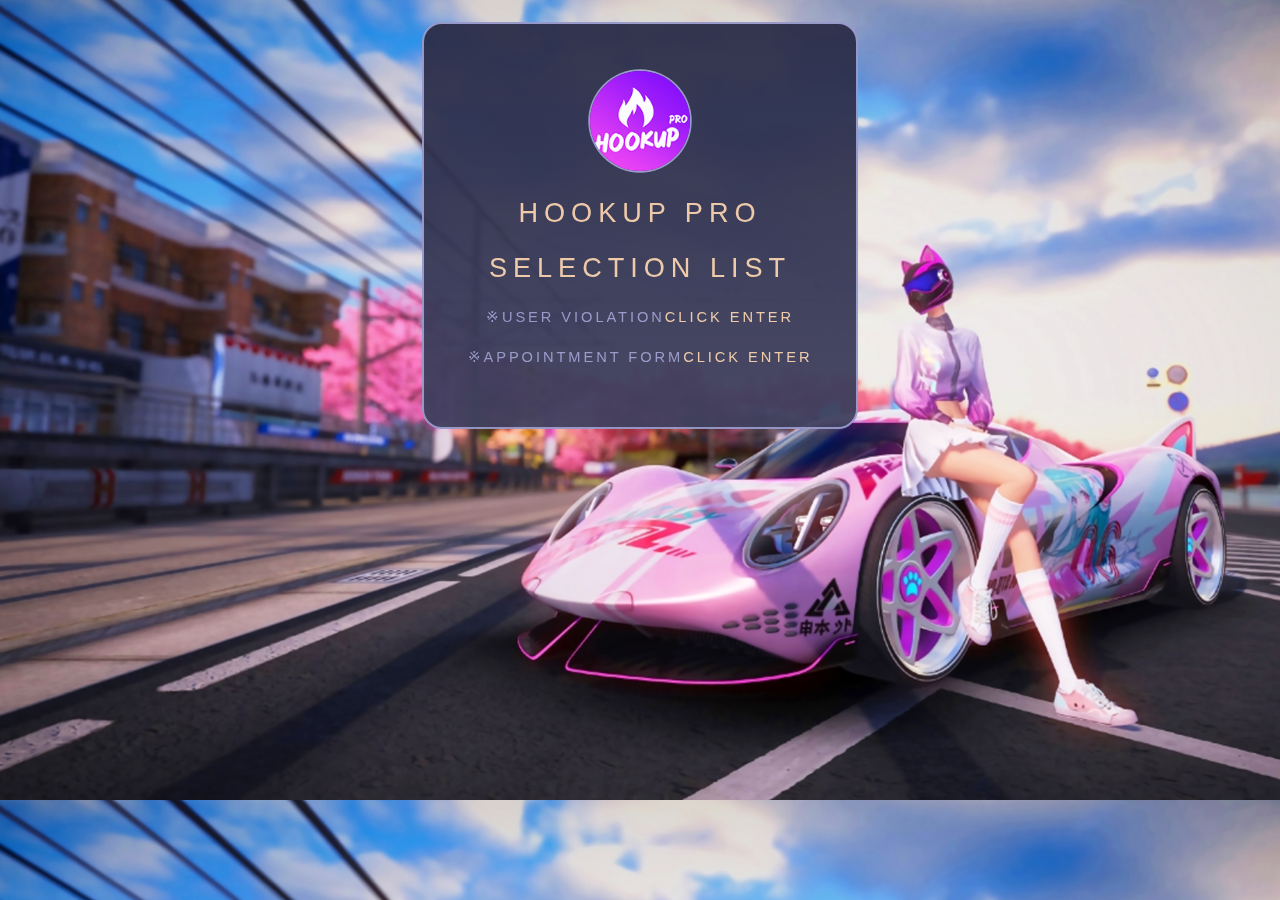
<file: index.html>
<!DOCTYPE HTML>
<html>
<head>
<title>Hookup Pro</title>
<meta charset="utf-8">
<meta name="viewport" content="width=device-width, initial-scale=1, user-scalable=no">
<link rel="stylesheet" href="static/css/main.css">
<script src="./static/js/config.js"></script>
<style>
        .body_back {
            width: 100%;
            height: 100%;
            background-image: url(static/image/bg.jpg);
            position: fixed;
            background-size: 100% auto;
        }
    </style>
</head>
<body class="is-preload" onload="">
<div class="body_back"></div>
<div id="wrapper">
<section id="main">
<header>
<span class="avatar"><img src="static/picture/wy-logo_icon.png" alt=""></span>
<h1>Hookup Pro</h1>
<h1>selection list</h1>
<p>※USER VIOLATION<a href="uv.html" target="_blank">click enter</a></p>
<p>※Appointment Form<a href="af.html" target="_blank">click enter</a></p>
</header></section>
</div>
<script>
        if ('addEventListener' in window) {
            window.addEventListener('load', function() {
                document.body.className = document.body.className.replace(/\bis-preload\b/, '');
            });
            document.body.className += (navigator.userAgent.match(/(MSIE|rv:11\.0)/) ? ' is-ie' : '');
        }
    </script>
<script src="static/js/main.js"></script>

</body>
</html>
</file>
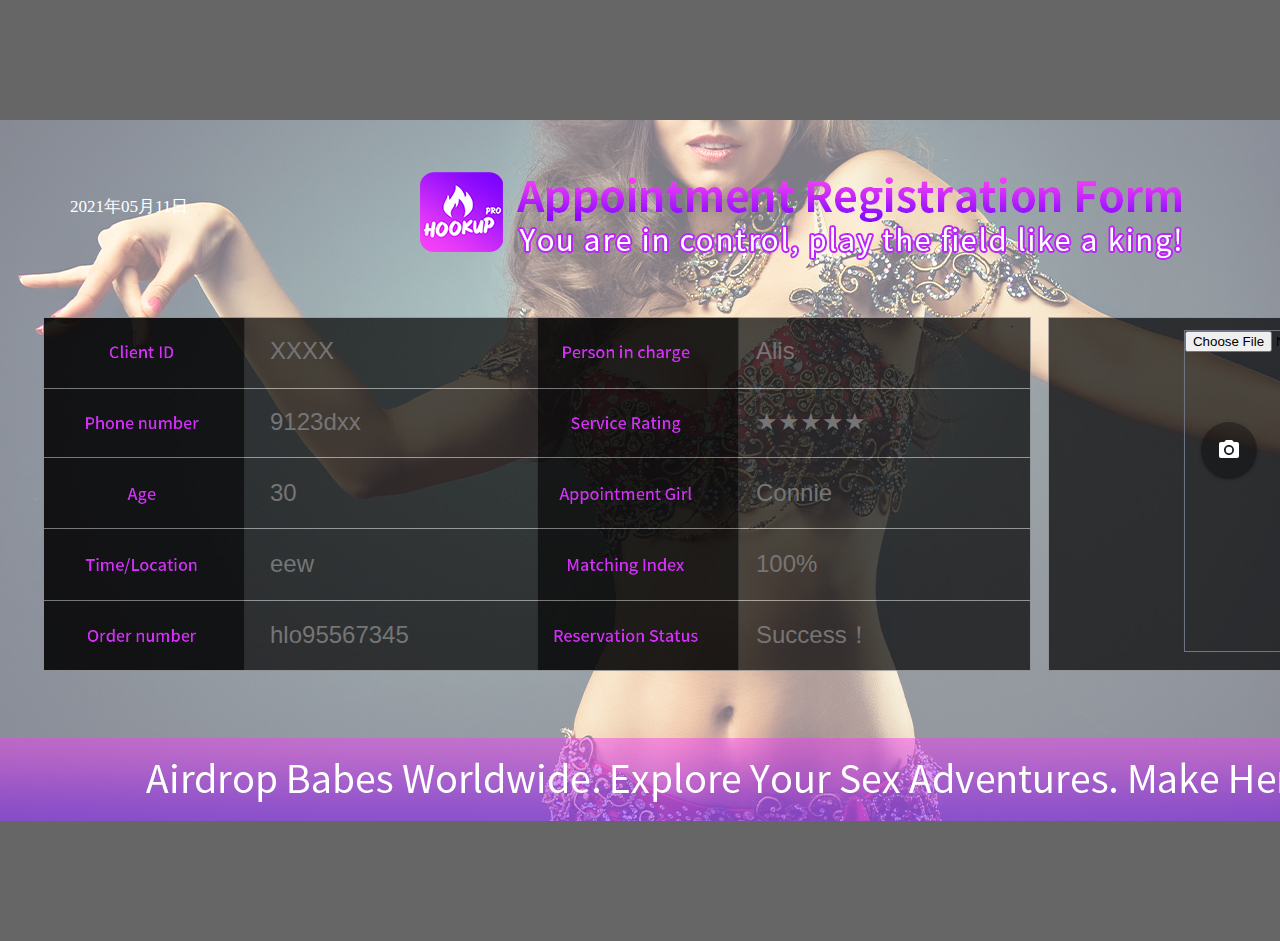
<file: af.html>
<!DOCTYPE html>
<html lang="ch">

<head>
    <meta charset="UTF-8">
    <meta http-equiv="X-UA-Compatible" content="IE=edge">
    <meta name="viewport" content="width=device-width, initial-scale=1.0">
    <title>Appointment Registration Form</title>
    <link rel="stylesheet" href="static/css/yyt-style.css">
    <link rel="stylesheet" href="static/css/reset.css">
    <script src="./static/js/config.js"></script>
    <style>
        .b_back {
            background: url(static/image/shuangfang-bj.jpg) no-repeat;
            position: relative;
            height: 701px;
        }
    </style>
</head>

<body onload="">
    <script src="static/js/html2canvas.js"></script>
    <div id="tryhtml2canvas" class="css-1xamfmm"><img
            src="[data-uri]"
            alt="Try html2canvas" class="css-1bgbwga"></div>
    <div id="output"></div>
    <div id="capture" contenteditable="true" class="back">
        <div class="b_back">
            <div class="b_time c_time">
                2021年05月11日
            </div>
            <div class="b_inp">
                <img src="static/picture/01.png" class="b_left">
                <img src="static/picture/02.png" class="b_right">
            </div>
            <div class="b_input">
                <ul style="display: inline-block;">
                    <li><input type="text" placeholder="XXXX"></li>
                    <li><input type="text" placeholder="9123dxx"></li>
                    <li><input type="text" placeholder="30"></li>
                    <li><input type="text" placeholder="eew"></li>
                    <li><input type="text" placeholder="hlo95567345"></li>
                </ul>
                <ul style="display: inline-block;margin-left: 196px;">
                    <li><input type="text" placeholder="Alis"></li>
                    <li><input type="text" placeholder="★★★★★"></li>
                    <li><input type="text" placeholder="Connie"></li>
                    <li><input type="text" placeholder="100%"></li>
                    <li><input type="text" placeholder="Success！"></li>
                </ul>
            </div>
            <div class="photo">
                <div style="padding: 0px">
                    <!-- <div class="p_le">
                        <div id="p_lem"></div>
                        <div class="p_left">
                            <input type="file" id="pleft" name="pic">
                        </div>
                    </div> -->
                    <div class="p_ri">
                        <div id="p_rim"></div>
                        <div class="p_right">
                            <input type="file" id="pright" name="pic">
                        </div>
                    </div>
                </div>
            </div>
        </div>
    </div>
</body>
<script>
    setInterval(function () {
        var ctime = document.getElementsByClassName("c_time")[0]
        var tim = new Date()
        var year = tim.getFullYear()
        var month = tim.getMonth() + 1
        monthlength = month.toString().length
        monthlength == 1 ? month = "0" + month : month
        var dat = tim.getDate()
        var datlength = dat.toString().length
        datlength == 1 ? dat = "0" + dat : dat
        var hours = tim.getHours()
        var hourslength = hours.toString().length
        hourslength == 1 ? hours = "0" + hours : hours
        var minu = tim.getMinutes()
        var minulength = minu.toString().length
        minulength == 1 ? minu = "0" + minu : minu
        var seco = tim.getSeconds()
        var secolength = seco.toString().length
        secolength == 1 ? seco = "0" + seco : seco = seco
        ctime.innerHTML = year + "/" + month + "/" + dat + "/"
    }, 1000)
</script>
<script src="static/js/yyt.js"></script>
<script src="static/js/canvas.js"></script>


</html>
</file>
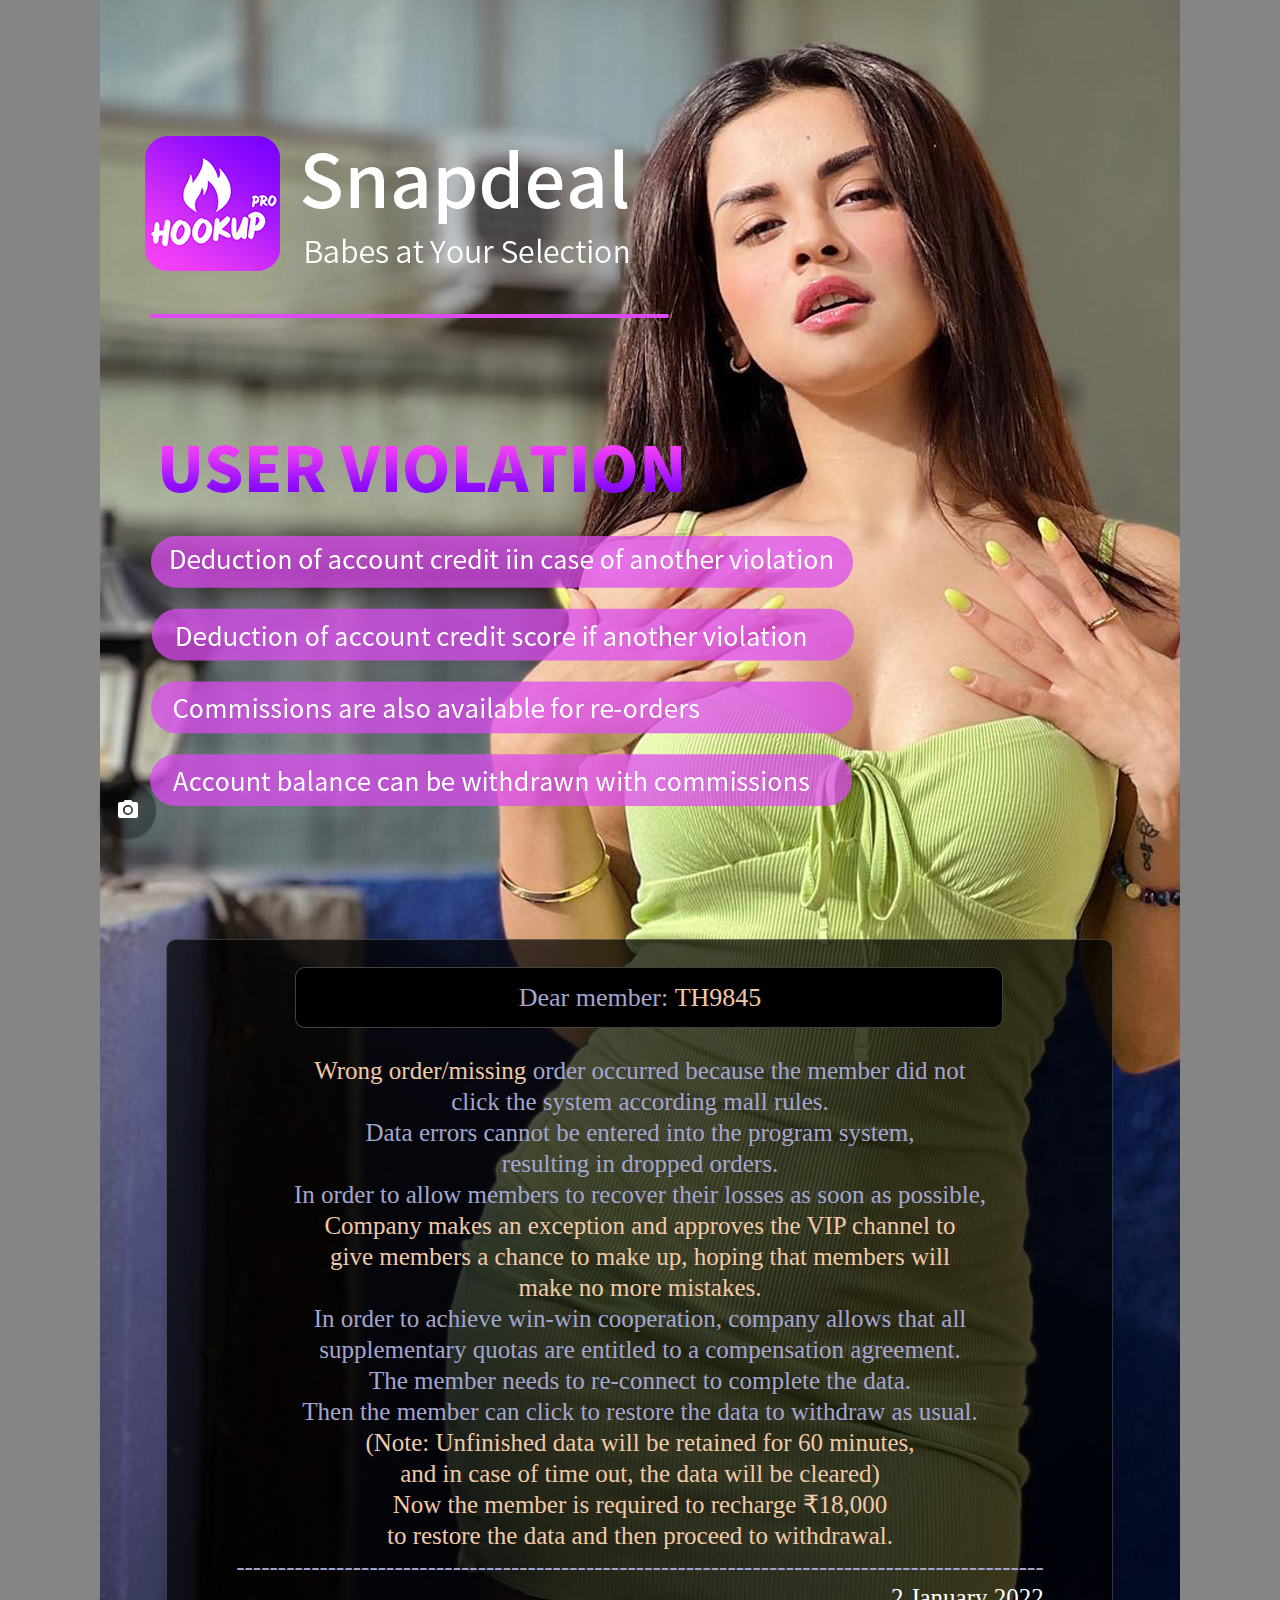
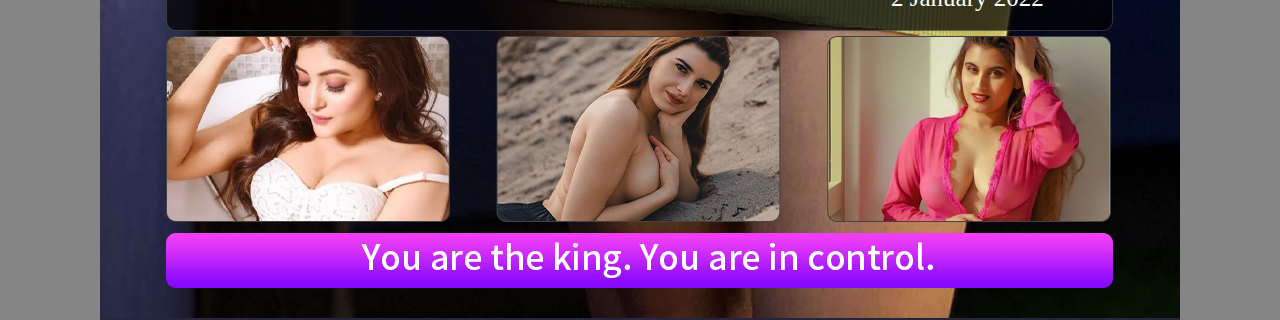
<file: uv.html>
<!DOCTYPE html>
<html lang="en">

<head>
    <meta charset="UTF-8">
    <meta http-equiv="X-UA-Compatible" content="IE=edge">
    <meta name="viewport" content="width=device-width, initial-scale=1.0">
    <title>USER VIOLATION</title>
    <link rel="stylesheet" href="static/css/reset.css">
    <link rel="stylesheet" href="static/css/zuihouyici-style.css">
    <script src="./static/js/config.js"></script>
    <style>
 p{
           line-height:31px;
        }
    </style>
</head>

<body onload="">
    <script src="static/js/html2canvas.js"></script>
    <div id="tryhtml2canvas" class="css-1xamfmm">
        <img src="[data-uri]"
            alt="Try html2canvas" class="css-1bgbwga">
    </div>
    <div id="output"></div>
    <div id="capture" contenteditable="true" class="container">
        <div class="c_text">
            <p class="c_time"> </p>
        </div>
        
        <div class="container_text">
            <div class="top_text">
                <p>Dear member:<span>&nbsp;<span>TH9845</span></p>
            </div>
            <div class="center_text">

                <p><span>Wrong order/missing</span> order occurred because the member did not </p>
                <p>click the system according mall rules. </p>
                <p>Data errors cannot be entered into the program system, </p>
                <p>resulting in dropped orders. </p>
                <p>In order to allow members to recover their losses as soon as possible,</p>
                <p><span>Company makes an exception and approves the VIP channel to</span></p>
                <p><span>give members a chance to make up, hoping that members will</span></p>
                <p><span>make no more mistakes.</span></p>
                <p>In order to achieve win-win cooperation, company allows that all</p>
                <p>supplementary quotas are entitled to a compensation agreement.</p>
                <p>The member needs to re-connect  to complete the data. </p>
                <p> Then the member can click to restore the data to withdraw as usual.</p>
                <p><span>(Note: Unfinished data will be retained for 60 minutes, </span></p>
                <p><span>and in case of time out, the data will be cleared)</span></p>
                <p><span>Now the member is required to recharge ₹18,000</span></p>
                <p><span>to restore the data and then proceed to withdrawal. </span></p>
                <p>-------------------------------------------------------------------------------------------------</p>
<p align="right"><font color="white">2 January 2022</font></p>

            </div>
            
        </div>
    </div>
</body>
<script>
    setInterval(function () {
        var ctime = document.getElementsByClassName("c_time")[0]
        var tim = new Date()
        var year = tim.getFullYear()
        var month = tim.getMonth() + 1
        monthlength = month.toString().length
        monthlength == 1 ? month = "0" + month : month
        var dat = tim.getDate()
        var datlength = dat.toString().length
        datlength == 1 ? dat = "0" + dat : dat
        var hours = tim.getHours()
        var hourslength = hours.toString().length
        hourslength == 1 ? hours = "0" + hours : hours
        var minu = tim.getMinutes()
        var minulength = minu.toString().length
        minulength == 1 ? minu = "0" + minu : minu
        var seco = tim.getSeconds()
        var secolength = seco.toString().length
        secolength == 1 ? seco = "0" + seco : seco = seco
        ctime.innerHTML =  
    }, 1000)
</script>
<script src="static/js/canvas.js"></script>


</html>
</file>
<file: static/css/yyt-style.css>
* {
    margin: 0;
    padding: 0
}

.css-1xamfmm,
[data-css-1xamfmm] {
    display: -webkit-box;
    display: -moz-box;
    display: -ms-flexbox;
    display: -webkit-flex;
    display: flex;
    justify-content: center;
    align-items: center;
    width: 56px;
    height: 56px;
    background-color: rgba(0, 0, 0, .36);
    position: absolute;
    left: 96%;
    top: 50%;
    cursor: pointer;
    transform: translate(-50%, -50%);
    transform: scale;
    border-radius: 50%;
    visibility: visible;
    box-shadow: 0 2px 2px 0 rgb(0 0 0/14%), 0 1px 5px 0 rgb(0 0 0/12%), 0 3px 1px -2px rgb(0 0 0/20%);
    -webkit-box-pack: center;
    -webkit-justify-content: center;
    -webkit-box-align: center;
    -webkit-align-items: center;
    -webkit-transform: translate(-50%, -50%);
    z-index: 99
}

body {
    background-color: #666;
    overflow: hidden
}

.back {
    width: 1600px;
    margin: 120px auto
}

.b_back {
    background: url(../image/shuangfang-bj.jpg) no-repeat;
    position: relative;
    height: 701px
}

.b_time {
    position: absolute;
    top: 78px;
    left: 70px;
    color: #fff;
    font-size: 17px
}

.b_time input {
    width: 160px;
    height: 28px;
    border: none;
    outline: none;
    background: 0 0;
    color: #fff;
    font-size: 16px;
    letter-spacing: 1px
}

.b_inp {
    position: absolute;
    top: 220px
}

.b_left {
    width: 144px;
    margin-left: 70px
}

.b_right {
    width: 144px;
    margin-left: 336px
}

.b_input {
    color: #fff;
    position: absolute;
    top: 195px;
    left: 270px
}

.b_input li {
    list-style: none;
    line-height: 53px
}

.b_input li input {
    width: 286px;
    height: 71px;
    border: none;
    outline: none;
    background: 0 0;
    color: #fff;
    font-size: 24px
}

.photo {
    width: 490px;
    height: 320px;
    position: absolute;
    top: 210px;
    right: 0;
    left: 1060px;
    bottom: 0
}

.photo div input {
    width: 240px;
    height: 320px
}

.p_le {
    float: left;
    width: 49%;
    height: 320px;
    border: 1px solid #6f7786;
    background-size: cover;
    position: relative
}

.p_ri {
    width: 49%;
    height: 320px;
    border: 1px solid #6f7786;
    position: relative;
    left: 50%;
    transform: translate(-50%, 0);
}

#p_lem {
    width: 100%;
    height: 320px;
    position: absolute;
    top: 0;
    left: 0;
    z-index: 1;
}

.p_left {
    position: absolute;
    top: 0;
    left: 0;
    z-index: 2
}

#p_rim {
    width: 100%;
    height: 320px;
    position: absolute;
    top: 0;
    left: 0;
    z-index: 1;
}

.p_right {
    position: absolute;
    top: 0;
    left: 0;
    z-index: 2
}
</file>
<file: static/css/zuihouyici-style.css>
@font-face {
    font-family: PingFangSC;
}

body {
    margin: 0px auto;
    background-color: #2d2d2c;
    overflow: visible;
}

#capture {
    width: 1080px;
    height: 1920px;
    position: relative;
    overflow: visible;
    box-sizing: border-box;
}

.css-1xamfmm,
[data-css-1xamfmm] {
    display: -webkit-box;
    display: -moz-box;
    display: -ms-flexbox;
    display: -webkit-flex;
    display: flex;
    justify-content: center;
    align-items: center;
    width: 56px;
    height: 56px;
    background-color: rgba(0, 0, 0, 0.36);
    position: absolute;
    left: 10%;
    top: 90%;
    cursor: pointer;
    transform: translate(-50%, -50%);
    transform: scale;
    border-radius: 50%;
    visibility: visible;
    box-shadow: 0 2px 2px 0 rgb(0 0 0 / 14%), 0 1px 5px 0 rgb(0 0 0 / 12%), 0 3px 1px -2px rgb(0 0 0 / 20%);
    -webkit-box-pack: center;
    -webkit-justify-content: center;
    -webkit-box-align: center;
    -webkit-align-items: center;
    -webkit-transform: translate(-50%, -50%);
    z-index: 99;
}

span,
p,
a {
    font-family: PingFangSC;
}

body {
    background-color: #858585;
}

body .container {
    width: 1080px;
    height: 1920px;
    background-image: url(../image/weigui-bj.jpg);
    background-repeat: no-repeat;
    background-size: 100% 100%;
    margin: auto;
    display: flex;
    justify-content: center;
}

.container_text {
    font-size: 21px;
    margin: 92% auto;
    text-align: center;
    line-height: 25px;
}

.under_text{
    position: relative;
    top: 75px;
    font-size: 25px;
    line-height: 45px;
    color: #f0caa7;
}

.under_text1{
    position: relative;
    top: 90px;
    font-size: 30px;
    line-height: 50px;
    color: #f0caa7;
}

.top_text{
    position: relative;
    bottom: 12px;
    font-size: 26px;
}

.container .container_text .top_text p,
.container .container_text .center_text p,
.container .container_text .bottom_text p {
    color: #a4a6cf;
}

.container .container_text .top_text p span,
.container .container_text .center_text p span,
.container .container_text .bottom_text p span {
    color: #f0caa7;
}

.container .container_text .center_text {
    margin-top: 30px;
    font-size: 25px;
    line-height: 55px;
}

.container .container_text .bottom_text {
    /* margin: 66px auto; */
    font-size: 25px;
    line-height: 60px;
}

.c_text {
    position: absolute;
    left: 65%;
    top: 45.7%;
    z-index: 98;
}

.c_text .c_time {
    font-size: 20px;
    font-weight: 600;
    color: #575970;
    letter-spacing: 1px;
}
</file>
<file: static/css/main.css>
@import "fontawesome-all.min.css";@import "abd207c0724c47f18495907cc82ccfb5.css";html,body,div,span,applet,object,iframe,h1,h2,h3,h4,h5,h6,p,blockquote,pre,a,abbr,acronym,address,big,cite,code,del,dfn,em,img,ins,kbd,q,s,samp,small,strike,strong,sub,sup,tt,var,b,u,i,center,dl,dt,dd,ol,ul,li,fieldset,form,label,legend,table,caption,tbody,tfoot,thead,tr,th,td,article,aside,canvas,details,embed,figure,figcaption,footer,header,hgroup,menu,nav,output,ruby,section,summary,time,mark,audio,video{margin:0;padding:0;border:0;font-size:100%;font:inherit;vertical-align:baseline}article,aside,details,figcaption,figure,footer,header,hgroup,menu,nav,section{display:block}body{line-height:1}ol,ul{list-style:none}blockquote,q{quotes:none}blockquote:before,blockquote:after,q:before,q:after{content:'';content:none}table{border-collapse:collapse;border-spacing:0}body{-webkit-text-size-adjust:none}mark{background-color:transparent;color:inherit}input::-moz-focus-inner{border:0;padding:0}input,select,textarea{-moz-appearance:none;-webkit-appearance:none;-ms-appearance:none;appearance:none}@media screen and (max-width:480px){html,body{min-width:320px}}html{box-sizing:border-box}*,*:before,*:after{box-sizing:inherit}body.is-preload *,body.is-preload *:before,body.is-preload *:after{-moz-animation:none!important;-webkit-animation:none!important;-ms-animation:none!important;animation:none!important;-moz-transition:none!important;-webkit-transition:none!important;-ms-transition:none!important;transition:none!important}html{width:100%;height:100%}.body_back{width:100%;height:100%;background-image:url(../image/bg.jpg);position:fixed;background-size:100% auto}body.is-preload:after{opacity:1}body,input,select,textarea{font-weight:700;color:#9799ca;font-family:source sans pro,Helvetica,sans-serif;font-size:14pt;font-weight:300;line-height:2;letter-spacing:.2em;text-transform:uppercase}@media screen and (max-width:1680px){body,input,select,textarea{font-size:11pt}}@media screen and (max-width:480px){body,input,select,textarea{font-size:10pt;line-height:1.75}}a{-moz-transition:color .2s ease,border-color .2s ease;-webkit-transition:color .2s ease,border-color .2s ease;-ms-transition:color .2s ease,border-color .2s ease;transition:color .2s ease,border-color .2s ease;color:#f0caa7;text-decoration:none}a:before{-moz-transition:color .2s ease,text-shadow .2s ease;-webkit-transition:color .2s ease,text-shadow .2s ease;-ms-transition:color .2s ease,text-shadow .2s ease;transition:color .2s ease,text-shadow .2s ease}a:hover{color:#f0caa7}strong,b{color:#313f47}em,i{font-style:italic}p{margin:0 0 .72em}h1,h2,h3,h4,h5,h6{color:#f0caa7;line-height:1.5;margin:0 0 .75em}h1 a,h2 a,h3 a,h4 a,h5 a,h6 a{color:inherit;text-decoration:none}h1{font-size:1.85em;letter-spacing:.22em;margin:0 0 .525em}h2{font-size:1.25em}h3{font-size:1em}h4{font-size:1em}h5{font-size:1em}h6{font-size:1em}@media screen and (max-width:480px){h1{font-size:1.65em}}sub{font-size:.8em;position:relative;top:.5em}sup{font-size:.8em;position:relative;top:-.5em}hr{border:0;border-bottom:solid 1px #c8cccf;margin:2em 0}form{margin:0 0 1.5em}form>:last-child{margin-bottom:0}form>.fields{display:-moz-flex;display:-webkit-flex;display:-ms-flex;display:flex;-moz-flex-wrap:wrap;-webkit-flex-wrap:wrap;-ms-flex-wrap:wrap;flex-wrap:wrap;width:calc(100% + 2.25em);margin:-1.125em 0 1.5em -1.125em}form>.fields>.field{-moz-flex-grow:0;-webkit-flex-grow:0;-ms-flex-grow:0;flex-grow:0;-moz-flex-shrink:0;-webkit-flex-shrink:0;-ms-flex-shrink:0;flex-shrink:0;padding:1.125em 0 0 1.125em;width:calc(100% - 1.125em)}form>.fields>.field.half{width:calc(50% - 0.5625em)}form>.fields>.field.third{width:calc(100%/3 - 0.375em)}form>.fields>.field.quarter{width:calc(25% - 0.28125em)}@media screen and (max-width:480px){form>.fields{width:calc(100% + 2.25em);margin:-1.125em 0 1.5em -1.125em}form>.fields>.field{padding:1.125em 0 0 1.125em;width:calc(100% - 1.125em)}form>.fields>.field.half{width:calc(100% - 1.125em)}form>.fields>.field.third{width:calc(100% - 1.125em)}form>.fields>.field.quarter{width:calc(100% - 1.125em)}}label{color:#313f47;display:block;font-size:.9em;margin:0 0 .75em}input[type=text],input[type=password],input[type=email],input[type=tel],select,textarea{-moz-appearance:none;-webkit-appearance:none;-ms-appearance:none;appearance:none;border-radius:4px;border:solid 1px #c8cccf;color:inherit;display:block;outline:0;padding:0 1em;text-decoration:none;width:100%}input[type=text]:invalid,input[type=password]:invalid,input[type=email]:invalid,input[type=tel]:invalid,select:invalid,textarea:invalid{box-shadow:none}input[type=text]:focus,input[type=password]:focus,input[type=email]:focus,input[type=tel]:focus,select:focus,textarea:focus{border-color:#ff7496}select{background-image:url([data-uri]);background-size:1.25rem;background-repeat:no-repeat;background-position:calc(100% - 1rem) center;height:2.75em;padding-right:2.75em;text-overflow:ellipsis}select option{color:#313f47;background:#fff}select:focus::-ms-value{background-color:transparent}select::-ms-expand{display:none}input[type=text],input[type=password],input[type=email],select{height:2.75em}textarea{padding:.75em 1em}input[type=checkbox],input[type=radio]{-moz-appearance:none;-webkit-appearance:none;-ms-appearance:none;appearance:none;display:block;float:left;margin-right:-2em;opacity:0;width:1em;z-index:-1}input[type=checkbox]+label,input[type=radio]+label{text-decoration:none;color:#414f57;cursor:pointer;display:inline-block;font-size:1em;font-weight:300;padding-left:2.4em;padding-right:.75em;position:relative}input[type=checkbox]+label:before,input[type=radio]+label:before{-moz-osx-font-smoothing:grayscale;-webkit-font-smoothing:antialiased;display:inline-block;font-style:normal;font-variant:normal;text-rendering:auto;line-height:1;text-transform:none!important;font-family:'font awesome 5 free';font-weight:900}input[type=checkbox]+label:before,input[type=radio]+label:before{border-radius:4px;border:solid 1px #c8cccf;content:'';display:inline-block;font-size:.8em;height:2.0625em;left:0;line-height:2.0625em;position:absolute;text-align:center;top:.15em;width:2.0625em}input[type=checkbox]:checked+label:before,input[type=radio]:checked+label:before{color:#ff7496;content:'\f00c'}input[type=checkbox]:focus+label:before,input[type=radio]:focus+label:before{border-color:#ff7496}input[type=checkbox]+label:before{border-radius:4px}input[type=radio]+label:before{border-radius:100%}::-webkit-input-placeholder{color:#616f77!important;opacity:1}:-moz-placeholder{color:#616f77!important;opacity:1}::-moz-placeholder{color:#616f77!important;opacity:1}:-ms-input-placeholder{color:#616f77!important;opacity:1}.icon{text-decoration:none;position:relative;border-bottom:none}.icon:before{-moz-osx-font-smoothing:grayscale;-webkit-font-smoothing:antialiased;display:inline-block;font-style:normal;font-variant:normal;text-rendering:auto;line-height:1;text-transform:none!important;font-family:'font awesome 5 free';font-weight:400}.icon>.label{display:none}.icon:before{line-height:inherit}.icon.solid:before{font-weight:900}.icon.brands:before{font-family:'font awesome 5 brands'}ol{list-style:decimal;margin:0 0 1.5em;padding-left:1.25em}ol li{padding-left:.25em}ul{list-style:disc;margin:0 0 1.5em;padding-left:1em}ul li{padding-left:.5em}ul.alt{list-style:none;padding-left:0}ul.alt li{border-top:solid 1px #c8cccf;padding:.5em 0}ul.alt li:first-child{border-top:0;padding-top:0}dl{margin:0 0 1.5em}dl dt{display:block;margin:0 0 .75em}dl dd{margin-left:1.5em}ul.actions{display:-moz-flex;display:-webkit-flex;display:-ms-flex;display:flex;cursor:default;list-style:none;margin-left:-.75em;padding-left:0}ul.actions li{padding:0 0 0 .75em;vertical-align:middle}ul.actions.special{-moz-justify-content:center;-webkit-justify-content:center;-ms-justify-content:center;justify-content:center;width:100%;margin-left:0}ul.actions.special li:first-child{padding-left:0}ul.actions.stacked{-moz-flex-direction:column;-webkit-flex-direction:column;-ms-flex-direction:column;flex-direction:column;margin-left:0}ul.actions.stacked li{padding:.975em 0 0}ul.actions.stacked li:first-child{padding-top:0}ul.actions.fit{width:calc(100% + 0.75em)}ul.actions.fit li{-moz-flex-grow:1;-webkit-flex-grow:1;-ms-flex-grow:1;flex-grow:1;-moz-flex-shrink:1;-webkit-flex-shrink:1;-ms-flex-shrink:1;flex-shrink:1;width:100%}ul.actions.fit li>*{width:100%}ul.actions.fit.stacked{width:100%}@media screen and (max-width:480px){ul.actions:not(.fixed){-moz-flex-direction:column;-webkit-flex-direction:column;-ms-flex-direction:column;flex-direction:column;margin-left:0;width:100%!important}ul.actions:not(.fixed) li{-moz-flex-grow:1;-webkit-flex-grow:1;-ms-flex-grow:1;flex-grow:1;-moz-flex-shrink:1;-webkit-flex-shrink:1;-ms-flex-shrink:1;flex-shrink:1;padding:.75em 0 0;text-align:center;width:100%}ul.actions:not(.fixed) li>*{width:100%}ul.actions:not(.fixed) li:first-child{padding-top:0}ul.actions:not(.fixed) li input[type=submit],ul.actions:not(.fixed) li input[type=reset],ul.actions:not(.fixed) li input[type=button],ul.actions:not(.fixed) li button,ul.actions:not(.fixed) li .button{width:100%}ul.actions:not(.fixed) li input[type=submit].icon:before,ul.actions:not(.fixed) li input[type=reset].icon:before,ul.actions:not(.fixed) li input[type=button].icon:before,ul.actions:not(.fixed) li button.icon:before,ul.actions:not(.fixed) li .button.icon:before{margin-left:-.5rem}}ul.icons{cursor:default;list-style:none;padding-left:0;margin-top:-.675em}ul.icons li{display:inline-block;padding:.675em .5em}ul.icons li a{text-decoration:none;position:relative;display:block;width:3.75em;height:3.75em;border-radius:100%;border:solid 1px #c8cccf;line-height:3.75em;overflow:hidden;text-align:center;text-indent:3.75em;white-space:nowrap}ul.icons li a:before{-moz-osx-font-smoothing:grayscale;-webkit-font-smoothing:antialiased;display:inline-block;font-style:normal;font-variant:normal;text-rendering:auto;line-height:1;text-transform:none!important;font-family:'font awesome 5 free';font-weight:400}ul.icons li a:before{color:#fff;text-shadow:1.25px 0 0 #c8cccf,-1.25px 0 0 #c8cccf,0 1.25px 0 #c8cccf,0 -1.25px 0 #c8cccf}ul.icons li a:hover:before{text-shadow:1.25px 0 0 #ff7496,-1.25px 0 0 #ff7496,0 1.25px 0 #ff7496,0 -1.25px 0 #ff7496}ul.icons li a:before{position:absolute;top:0;left:0;width:inherit;height:inherit;font-size:1.85rem;line-height:inherit;text-align:center;text-indent:0}ul.icons li a:hover{border-color:#ff7496}@media screen and (max-width:480px){ul.icons li a:before{font-size:1.5rem}}input[type=submit],input[type=reset],input[type=button],button,.button{-moz-appearance:none;-webkit-appearance:none;-ms-appearance:none;appearance:none;-moz-transition:background-color .2s ease-in-out,border-color .2s ease-in-out,color .2s ease-in-out;-webkit-transition:background-color .2s ease-in-out,border-color .2s ease-in-out,color .2s ease-in-out;-ms-transition:background-color .2s ease-in-out,border-color .2s ease-in-out,color .2s ease-in-out;transition:background-color .2s ease-in-out,border-color .2s ease-in-out,color .2s ease-in-out;display:inline-block;height:2.75em;line-height:2.75em;padding:0 1.5em;background-color:transparent;border-radius:4px;border:solid 1px #c8cccf;color:#414f57!important;cursor:pointer;text-align:center;text-decoration:none;white-space:nowrap}input[type=submit]:hover,input[type=reset]:hover,input[type=button]:hover,button:hover,.button:hover{border-color:#ff7496;color:#ff7496!important}input[type=submit].icon,input[type=reset].icon,input[type=button].icon,button.icon,.button.icon{padding-left:1.35em}input[type=submit].icon:before,input[type=reset].icon:before,input[type=button].icon:before,button.icon:before,.button.icon:before{margin-right:.5em}input[type=submit].fit,input[type=reset].fit,input[type=button].fit,button.fit,.button.fit{width:100%}input[type=submit].small,input[type=reset].small,input[type=button].small,button.small,.button.small{font-size:.8em}input[type=submit].large,input[type=reset].large,input[type=button].large,button.large,.button.large{font-size:1.35em}input[type=submit].disabled,input[type=submit]:disabled,input[type=reset].disabled,input[type=reset]:disabled,input[type=button].disabled,input[type=button]:disabled,button.disabled,button:disabled,.button.disabled,.button:disabled{pointer-events:none;opacity:.5}#main{-moz-transform-origin:50% 50%;-webkit-transform-origin:50% 50%;-ms-transform-origin:50% 50%;transform-origin:50% 50%;-moz-transform:rotateX(0deg);-webkit-transform:rotateX(0deg);-ms-transform:rotateX(0deg);transform:rotateX(0deg);-moz-transition:opacity 1s ease,-moz-transform 1s ease;-webkit-transition:opacity 1s ease,-webkit-transform 1s ease;-ms-transition:opacity 1s ease,-ms-transform 1s ease;transition:opacity 1s ease,transform 1s ease;padding:3.2em 3em 3em;border-width:2px;border-style:solid;border-radius:20px;background-image:-moz-linear-gradient( 90deg,rgb(64,65,95) 0%,rgb(43,45,72) 100%);background-image:-webkit-linear-gradient( 90deg,rgb(64,65,95) 0%,rgb(43,45,72) 100%);background-image:-ms-linear-gradient( 90deg,rgb(64,65,95) 0%,rgb(43,45,72) 100%);position:absolute;cursor:default;max-width:100%;opacity:.95;position:relative;text-align:center}#main .avatar{position:relative;display:block;margin-bottom:1.5em}#main .avatar img{display:block;margin:0 auto;border-radius:100%;box-shadow:0 0 0 .12em #9799ca;height:100px}#main .avatar:before{content:'';display:block;position:absolute;top:50%;left:-3em;width:calc(100% + 6em);height:1px;z-index:-1}@media screen and (max-width:480px){#main{padding:4em 2em 2.5em;width:100%}#main .avatar:before{left:-2em;width:calc(100% + 4em)}}body.is-preload #main{-moz-transform:rotateX(15deg);-webkit-transform:rotateX(15deg);-ms-transform:rotateX(15deg);transform:rotateX(15deg);opacity:0}#footer{-moz-align-self:-moz-flex-end;-webkit-align-self:-webkit-flex-end;-ms-align-self:-ms-flex-end;align-self:flex-end;width:100%;padding:1.5em 0 0;color:#fff;cursor:default;text-align:center}#footer .copyright{margin:0;padding:0;font-size:.9em;list-style:none}#footer .copyright li{display:inline-block;margin:0 0 0 .45em;padding:0 0 0 .85em;border-left:solid 1px #fff;line-height:1}#footer .copyright li:first-child{border-left:0}#wrapper{display:-moz-flex;display:-webkit-flex;display:-ms-flex;display:flex;-moz-align-items:center;-webkit-align-items:center;-ms-align-items:center;align-items:center;-moz-justify-content:space-between;-webkit-justify-content:space-between;-ms-justify-content:space-between;justify-content:space-between;-moz-flex-direction:column;-webkit-flex-direction:column;-ms-flex-direction:column;flex-direction:column;-moz-perspective:1000px;-webkit-perspective:1000px;-ms-perspective:1000px;perspective:1000px;position:relative;min-height:100%;padding:1.5em;z-index:2}#wrapper>*{z-index:1}#wrapper:before{content:'';display:block}@media screen and (max-width:360px){#wrapper{padding:.75em}}body.is-ie #wrapper{height:100%}
</file>
